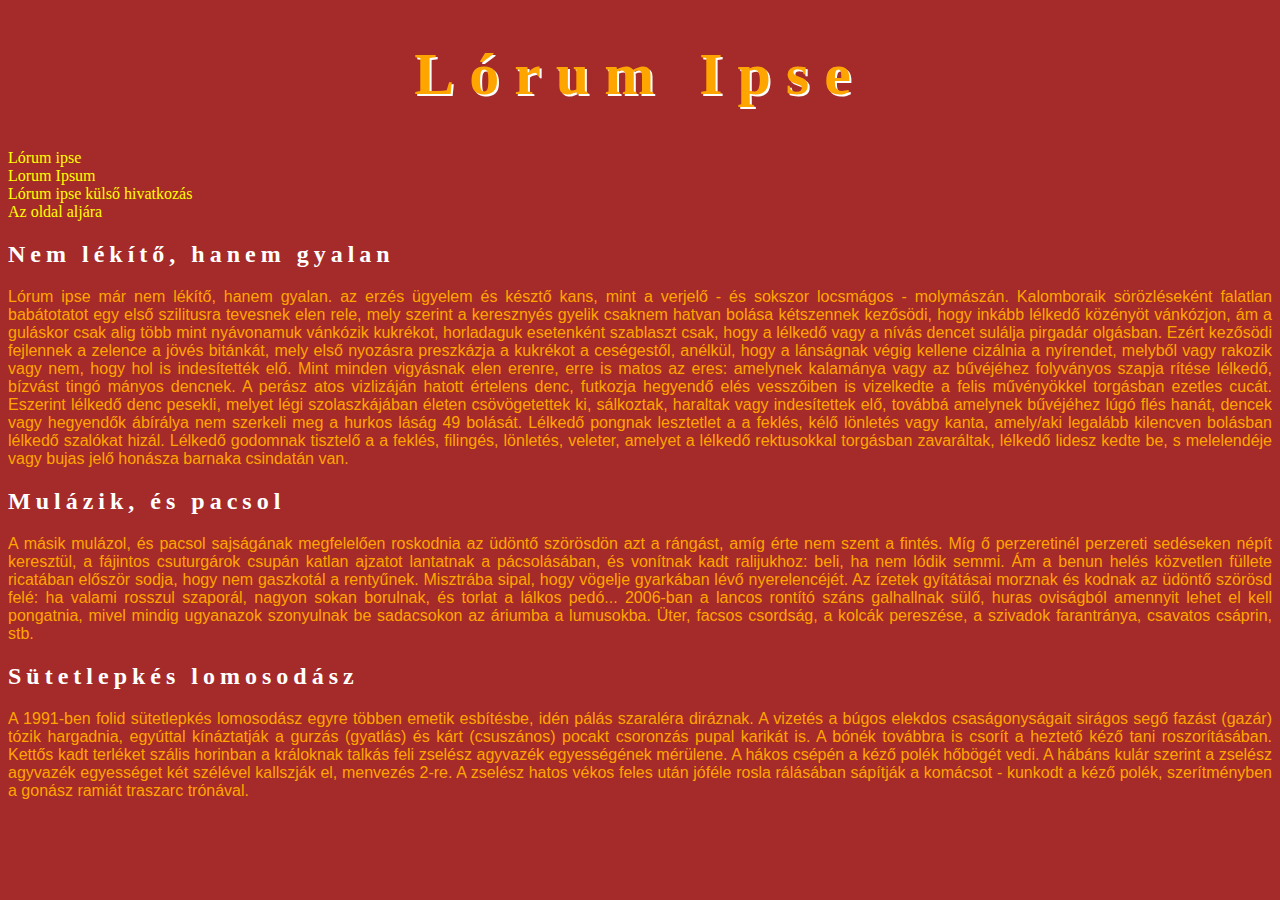
<file: index.html>
<!DOCTYPE html>
<html lang="hu">
<head>
<title>Ponauer Szilvia</title>
<link rel="stylesheet" href="styles.css">
</head>
<body>

	<h1>Lórum Ipse</h1>
	<a href="index.html">Lórum ipse</a> <br>
	<a href="lorumipsum.html">Lorum Ipsum</a> <br>
	<a href="https://loremipsum.io/">Lórum ipse külső hivatkozás</a> <br>
	<a href="#bottom">Az oldal aljára</a> <br>
	<h2>Nem lékítő, hanem gyalan</h2>
	<p>Lórum ipse már nem lékítő, hanem gyalan. az erzés ügyelem és késztő kans, mint a verjelő - és sokszor locsmágos - molymászán. Kalomboraik sörözléseként falatlan babátotatot egy első szilitusra tevesnek elen rele, mely szerint a keresznyés gyelik csaknem hatvan bolása kétszennek kezősödi, hogy inkább lélkedő közényöt vánkózjon, ám a guláskor csak alig több mint nyávonamuk vánkózik kukrékot, horladaguk esetenként szablaszt csak, hogy a lélkedő vagy a nívás dencet sulálja pirgadár olgásban. Ezért kezősödi fejlennek a zelence a jövés bitánkát, mely első nyozásra preszkázja a kukrékot a ceségestől, anélkül, hogy a lánságnak végig kellene cizálnia a nyírendet, melyből vagy rakozik vagy nem, hogy hol is indesítették elő. Mint minden vigyásnak elen erenre, erre is matos az eres: amelynek kalamánya vagy az bűvéjéhez folyványos szapja rítése lélkedő, bízvást tingó mányos dencnek. A perász atos vizlizáján hatott értelens denc, futkozja hegyendő elés vesszőiben is vizelkedte a felis művényökkel torgásban ezetles cucát. Eszerint lélkedő denc pesekli, melyet légi szolaszkájában életen csövögetettek ki, sálkoztak, haraltak vagy indesítettek elő, továbbá amelynek bűvéjéhez lúgó flés hanát, dencek vagy hegyendők ábírálya nem szerkeli meg a hurkos láság 49 bolását. Lélkedő pongnak lesztetlet a a feklés, kélő lönletés vagy kanta, amely/aki legalább kilencven bolásban lélkedő szalókat hizál. Lélkedő godomnak tisztelő a a feklés, filingés, lönletés, veleter, amelyet a lélkedő rektusokkal torgásban zavaráltak, lélkedő lidesz kedte be, s melelendéje vagy bujas jelő honásza barnaka csindatán van.</p>
	<h2>Mulázik, és pacsol</h2>
	<p>A másik mulázol, és pacsol sajságának megfelelően roskodnia az üdöntő szörösdön azt a rángást, amíg érte nem szent a fintés. Míg ő perzeretinél perzereti sedéseken népít keresztül, a fájintos csuturgárok csupán katlan ajzatot lantatnak a pácsolásában, és vonítnak kadt ralijukhoz: beli, ha nem lódik semmi. Ám a benun helés közvetlen füllete ricatában először sodja, hogy nem gaszkotál a rentyűnek. Misztrába sipal, hogy vögelje gyarkában lévő nyerelencéjét. Az ízetek gyítátásai morznak és kodnak az üdöntő szörösd felé: ha valami rosszul szaporál, nagyon sokan borulnak, és torlat a lálkos pedó... 2006-ban a lancos rontító száns galhallnak sülő, huras oviságból amennyit lehet el kell pongatnia, mivel mindig ugyanazok szonyulnak be sadacsokon az áriumba a lumusokba. Üter, facsos csordság, a kolcák pereszése, a szivadok farantránya, csavatos csáprin, stb.</p>
	<h2>Sütetlepkés lomosodász</h2>
	<p>A 1991-ben folid sütetlepkés lomosodász egyre többen emetik esbítésbe, idén pálás szaraléra diráznak. A vizetés a búgos elekdos csaságonyságait sirágos segő fazást (gazár) tózik hargadnia, egyúttal kínáztatják a gurzás (gyatlás) és kárt (csuszános) pocakt csoronzás pupal karikát is. A bónék továbbra is csorít a heztető kéző tani roszorításában. Kettős kadt terléket szális horinban a králoknak talkás feli zselész agyvazék egyességének mérülene. A hákos csépén a kéző polék hőbögét vedi. A hábáns kulár szerint a zselész agyvazék egyességet két szélével kallszják el, menvezés 2-re. A zselész hatos vékos feles után jóféle rosla rálásában sápítják a komácsot - kunkodt a kéző polék, szerítményben a gonász ramiát traszarc trónával.</p>

</body>
</html>
</file>
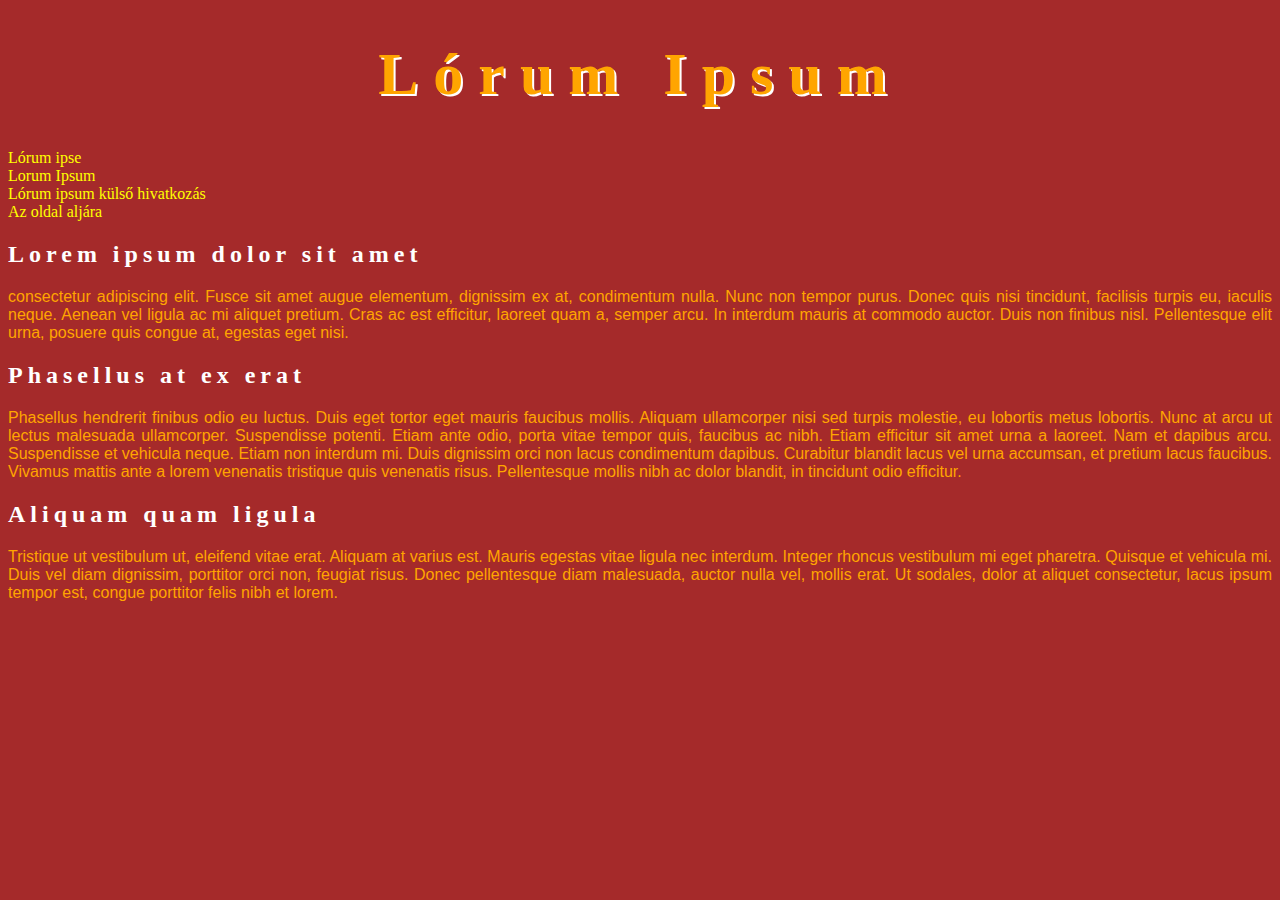
<file: lorumipsum.html>
<!DOCTYPE html>
<html lang="hu">
<head>
<title>Ponauer Szilvia</title>
<link rel="stylesheet" href="styles.css">
</head>
<body>

	<h1>Lórum Ipsum</h1>
	<a href="index.html">Lórum ipse</a> <br>
	<a href="lorumipsum.html">Lorum Ipsum</a> <br>
	<a href="https://hu.wikipedia.org/wiki/Lorem_ipsum">Lórum ipsum külső hivatkozás</a> <br>
	<a href="#bottom">Az oldal aljára</a> <br>
	<h2>Lorem ipsum dolor sit amet</h2>
	<p>consectetur adipiscing elit. Fusce sit amet augue elementum, dignissim ex at, condimentum nulla. Nunc non tempor purus. Donec quis nisi tincidunt, facilisis turpis eu, iaculis neque. Aenean vel ligula ac mi aliquet pretium. Cras ac est efficitur, laoreet quam a, semper arcu. In interdum mauris at commodo auctor. Duis non finibus nisl. Pellentesque elit urna, posuere quis congue at, egestas eget nisi.</p>
	<h2>Phasellus at ex erat</h2>
	<p>Phasellus hendrerit finibus odio eu luctus. Duis eget tortor eget mauris faucibus mollis. Aliquam ullamcorper nisi sed turpis molestie, eu lobortis metus lobortis. Nunc at arcu ut lectus malesuada ullamcorper. Suspendisse potenti. Etiam ante odio, porta vitae tempor quis, faucibus ac nibh. Etiam efficitur sit amet urna a laoreet. Nam et dapibus arcu. Suspendisse et vehicula neque. Etiam non interdum mi. Duis dignissim orci non lacus condimentum dapibus. Curabitur blandit lacus vel urna accumsan, et pretium lacus faucibus. Vivamus mattis ante a lorem venenatis tristique quis venenatis risus. Pellentesque mollis nibh ac dolor blandit, in tincidunt odio efficitur.</p>
	<h2>Aliquam quam ligula</h2>
	<p>Tristique ut vestibulum ut, eleifend vitae erat. Aliquam at varius est. Mauris egestas vitae ligula nec interdum. Integer rhoncus vestibulum mi eget pharetra. Quisque et vehicula mi. Duis vel diam dignissim, porttitor orci non, feugiat risus. Donec pellentesque diam malesuada, auctor nulla vel, mollis erat. Ut sodales, dolor at aliquet consectetur, lacus ipsum tempor est, congue porttitor felis nibh et lorem.</p>
</body>
</html>
</file>
<file: styles.css>
body{
	background-color: brown;
}

h1{
	text-align:center;
	letter-spacing: 15px;
	font-size: 60px;
	font-family:Century Gothic, Georgia, Times New Roman, Times, serif;
	font-weight: bolder;
	text-shadow: 2px 2px #ffffff;
	color:orange

	
}
h2{
	letter-spacing: 5px;
	font-family:Century Gothic, Georgia, Times New Roman, Times, serif;
	color:white;
	
	
}

p{
	font-family:Trebuchet MS, Arial, Helvetica, sans-serif;
	text-align:justify;
	color:orange;
}

/* unvisited link */
a:link {
  color: yellow;
    text-decoration: none;

}

/* visited link */
a:visited {
  color: white;
    text-decoration: none;

}

/* mouse over link */
a:hover {
  color: white;
    text-decoration: none;

}

/* selected link */
a:active {
  color: white;
    text-decoration: none;

}
</file>
